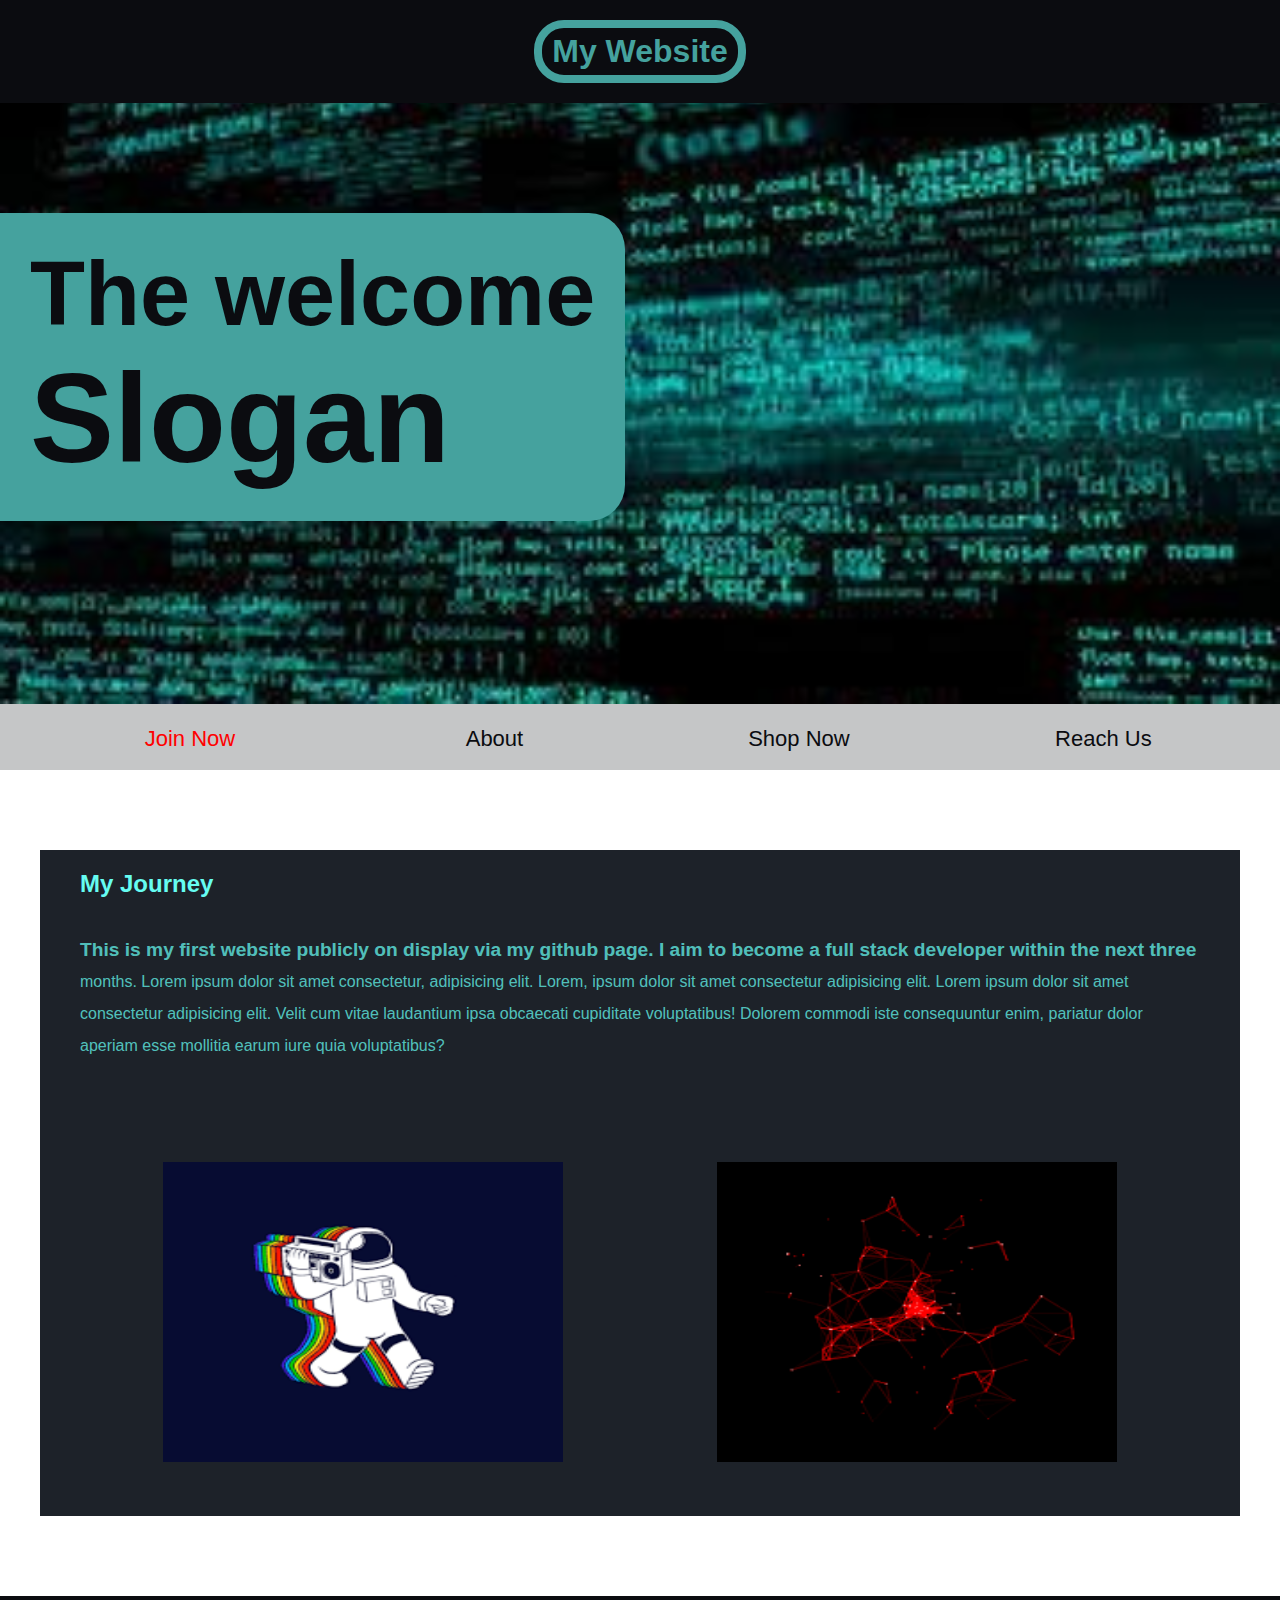
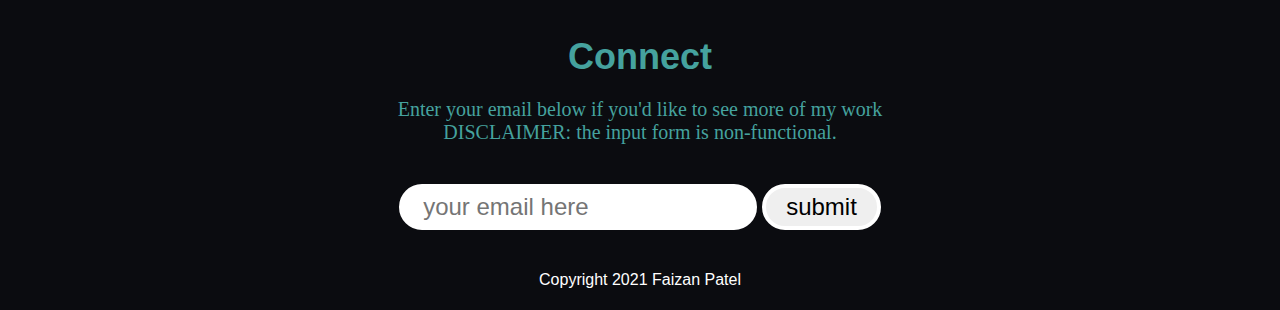
<file: index.html>
<!DOCTYPE html>
<html>
    <head>
        <link rel="stylesheet" href="/styles/styles.css">
        <title>basic webPage</title>
    </head>
    <body>
        <header>
            <h1>My Website</h1>
        </header>

        <section class="banner">
            <img src="/images/banner.jpg" alt="welcome banner">
            <div class="welcome">
                <h2>The welcome <br><span>Slogan</span></h2>
            </div>
        </section>

        <nav class="main-nav">
            <ul>
                <li><a href="#" class="join">Join Now</a></li>
                <li><a href="/about.html">About</a></li>
                <li><a href="/shop.html">Shop Now</a></li>
                <li><a href="/contact.html">Reach Us</a></li>
            </ul>
        </nav>

        <main>
            <article>
                <h2>My Journey</h2>
                <p>
                    This is my first website publicly on display via my github page. I aim to become a full stack developer within the next three months.
                    Lorem ipsum dolor sit amet consectetur, adipisicing elit. Lorem, ipsum dolor sit amet consectetur adipisicing elit. Lorem ipsum dolor sit amet consectetur adipisicing elit. Velit cum vitae laudantium ipsa obcaecati cupiditate voluptatibus! Dolorem commodi iste consequuntur enim, pariatur dolor aperiam esse mollitia earum iure quia voluptatibus?
                  </p>
            </article>
            <ul class="images">
                <li> <img src="/images/thumbnail1.png" alt="thumbnail 1"> </li>
                <li> <img src="/images/thumbnail2.png" alt="thumbnail 2"> </li>
            </ul>
        </main>

        <section class="join">
            <h2>Connect</h2>
            <p>
                Enter your email below if you'd like to see more of my work <br>
                DISCLAIMER: the input form is non-functional.
            </p>
            <form>
                <input type="email" name="email" placeholder="your email here" required>
                <input type="button" value="submit" name="submit">
            </form>

        </section>

        <footer>
            <p class="copyright">Copyright 2021 Faizan Patel</p>
        </footer>

    </body>


</html>
</file>
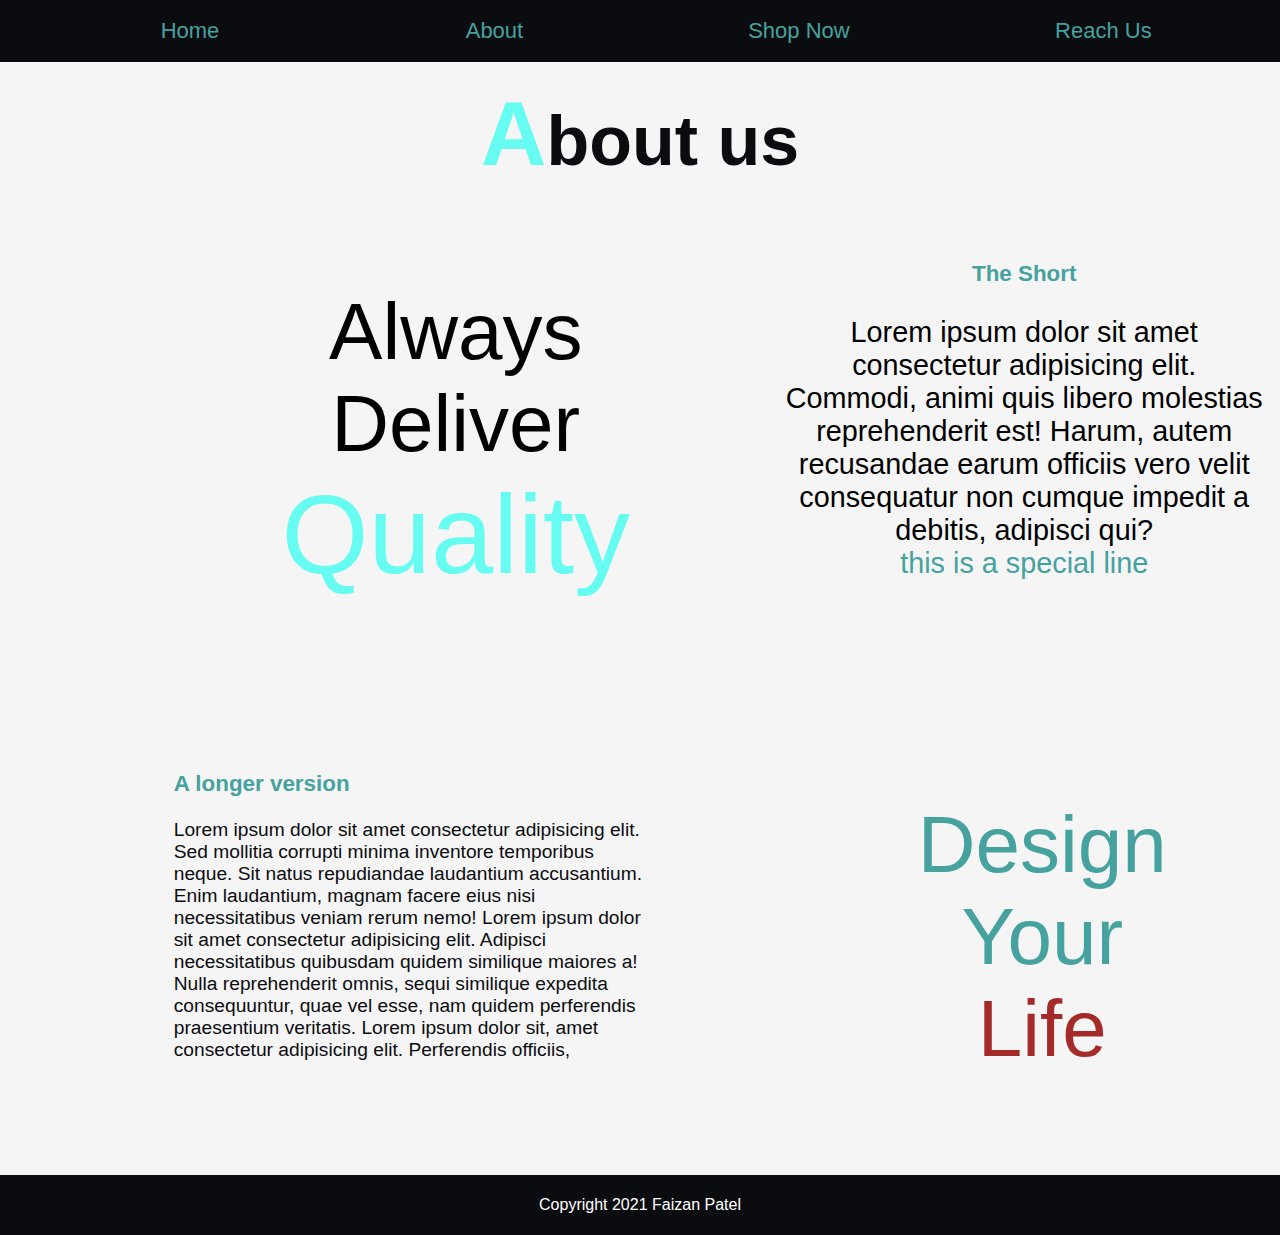
<file: about.html>
<!DOCTYPE html>
<html>
    <head>
        <link rel="stylesheet" href="/styles/about.css">
        <title>About us</title>
    </head>
    <body>
        <nav>
            <ul>
                <li><a href="/index.html">Home</a></li>
                <li><a href="/about.html">About</a></li>
                <li><a href="/shop.html">Shop Now</a></li>
                <li><a href="contact.html">Reach Us</a></li>
            </ul>
        </nav>

        <header>
            <h1 class="title">About us</h1>
        </header>
       
        <main>
            <ul>
                <li>
                    <p class="quote"> Always <br>Deliver <span>Quality</span></p>
                </li>
                <li class="short">   
                    <h3> The Short</h3>                    
                     <p>Lorem ipsum dolor sit amet consectetur adipisicing elit. Commodi, animi quis libero molestias reprehenderit est! Harum, autem recusandae earum officiis vero velit consequatur non cumque impedit a debitis, adipisci qui? 
                         <br><span>this is a special line</span></p>
                </li>
            </ul>
        </main>

        <section>
               <ul>
                   <li class="long"> 
                       <h3> A longer version</h3>
                       <p>Lorem ipsum dolor sit amet consectetur adipisicing elit. Sed mollitia corrupti minima inventore temporibus neque. Sit natus repudiandae laudantium accusantium. Enim laudantium, magnam facere eius nisi necessitatibus veniam rerum nemo!
                        Lorem ipsum dolor sit amet consectetur adipisicing elit. Adipisci necessitatibus quibusdam quidem similique maiores a! Nulla reprehenderit omnis, sequi similique expedita consequuntur, quae vel esse, nam quidem perferendis praesentium veritatis.
                        Lorem ipsum dolor sit, amet consectetur adipisicing elit. Perferendis officiis, 
                    </li>
                   <li class="slogan">
                        <p>Design <br> Your <br> <span>Life</span></p>
                   </li>   
                </ul>
        </section>

        <footer>
            <p class="copyright">Copyright 2021 Faizan Patel</p>
        </footer>
        
    </body>

</html>
</file>
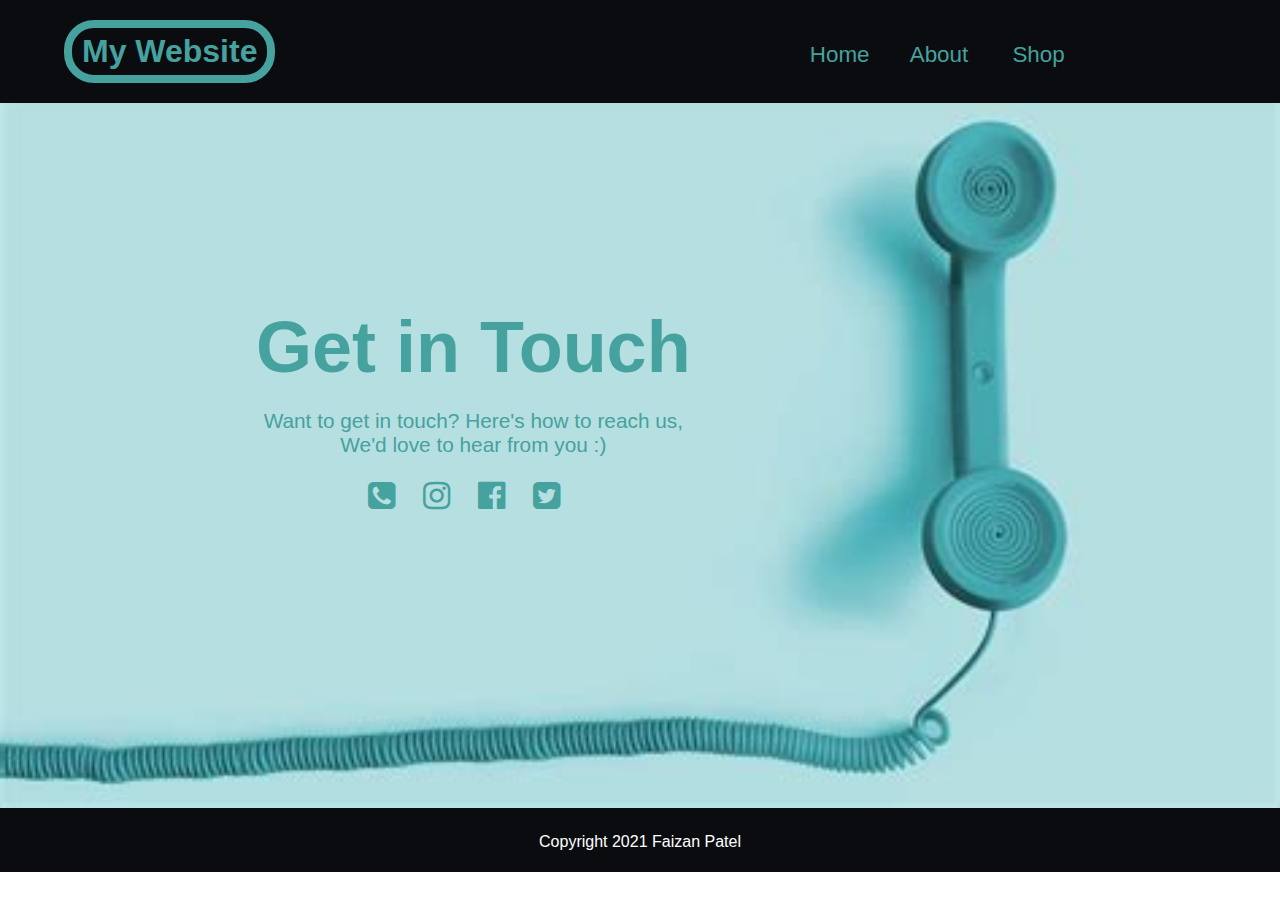
<file: contact.html>
<!DOCTYPE html>
<html>
    <head>
        <link rel="stylesheet" href="/styles/contact.css">
        <title>basic webPage</title>
        <link rel="stylesheet" href="https://cdnjs.cloudflare.com/ajax/libs/font-awesome/4.7.0/css/font-awesome.min.css">

    </head>
    <body>
        <header>
            <ul>
                <li class="logo">
                    <h1>My Website</h1>
                </li>
                <li>
                    <nav>
                        <ul>
                            <li><a href="/index.html">Home</a></li>
                            <li><a href="/about.html">About</a></li>
                            <li><a href="/shop.html">Shop</a></li>
                        </ul>
                    </nav>
                </li>
            </ul>
        </header>
        <section class="banner">
            <img src="/images/contact-banner.jpg" alt="background image">
            <div class="welcome">
                <h2>Get in Touch</h2>
                <p>Want to get in touch? Here's how to reach us, <br> We'd love to hear from you :)</p>
                <div class="icons">
                    <a><i class="fa fa-phone-square" aria-hidden="true"></i></a>
                    <a><i class="fa fa-instagram" aria-hidden="true"></i></a>
                    <a><i class="fa fa-facebook-official" aria-hidden="true"></i></a>
                    <a><i class="fa fa-twitter-square" aria-hidden="true"></i></a>
                </div>
            </div>
        </section>
        <footer>
            <p class="copyright">Copyright 2021 Faizan Patel</p>
        </footer>
    </body>
</html>
</file>
<file: styles/styles.css>
body, ul, li, h1, h2, a{
    margin: 0;
    padding: 0;
    font-family:-apple-system, BlinkMacSystemFont, 'Segoe UI', Roboto, Oxygen, Ubuntu, Cantarell, 'Open Sans', 'Helvetica Neue', sans-serif;
}
/* #66fcf1 #45a29e */
header{
    background-color: #0b0c10;
    padding: 20px 0;
    text-align: center;
    position: fixed;
    z-index: 1;
    top: 0;
    left: 0;
    width: 100%;
}

header h1{
    color: #45a29e;
    border: 8px solid;
    border-color: 45a29e;
    display: inline-block;
    padding: 5px 10px;
    border-radius: 30px;
}

.banner{
    position: relative;
    background:#c5c6c7 ;
}

.banner img{
    width: 100%;
}

.banner .welcome{
    background-color: #45a29e;
    color: #0b0c10;
    position: absolute;
    left: 0;
    top: 30%;
    padding: 30px;
    font-size: 60px;
    border-top-right-radius: 36px;
    border-bottom-right-radius: 36px;
}

.banner .welcome span{
    font-size: 1.4em;
}

nav{
    position: sticky;
    top: 106px;
    z-index: 1;
    background: #c5c6c7;
    padding: 18px;
}

nav ul{
    text-align: center;
    margin: 0 auto;
    white-space: nowrap;
    max-width: 1200px;    
}

nav li{
    width: 25%;
    display: inline-block;
    font-size: 22px;
}

nav li a{
    text-decoration: none;
    color: #0b0c10;
}

nav li a:hover{
    text-decoration:underline;
}

nav li a.join{
    color: red;
}

nav li a.join:hover{
    text-decoration:underline;
} 

main{
    background: #1d2229;
    max-width: 100%;
    width: 1200px;
    margin: 80px auto;
    padding: 0 40px;
    box-sizing: border-box;
}

.images li{
    display: inline-block;
    list-style-type: none;
    position: relative;
    margin: 20px 4.5%;
    width: 40%;
}

.images img{
    max-width: 100%;
    height: 300px;
    width: 400px;
    padding-bottom: 30px;
}

.images{
    text-align: center;
    margin: 80px 0;
    white-space: nowrap;
}

.images li:hover{
    bottom: 4px;
}

article h2{
    color: #66fcf1 ;
    padding: 20px 0;;
}

article p{
    color:#66fcf2be ;
    line-height: 2em;
}

article p::first-line{
    font-size: 1.2em;
    font-weight: bold;
}

section.join{
    background: #0b0c10;
    text-align: center;
    color: #45a29e;
    font-family: 'Lucida Console';
    padding-top: 40px;
    font-size: 20px;

}

section.join h2{
    font-size: 36px;
}

form input{
    margin: 20px 0;
    padding:5px 20px;
    font-size: 24px;
    border-radius: 28px;
    border: 4px solid white;
}

form input:focus{
    border: 4px dashed #45a29e;
    outline: none;
  }

form input:valid{
    border: 4px solid lawngreen;
  }

footer{
    background:#0b0c10;
    color: white;
    padding: 5px;
    text-align: center;
}
</file>
<file: styles/about.css>
body, ul, li, h1, h2, a{
    margin: 0;
    padding: 0;
    background: whitesmoke;
    font-family:-apple-system, BlinkMacSystemFont, 'Segoe UI', Roboto, Oxygen, Ubuntu, Cantarell, 'Open Sans', 'Helvetica Neue', sans-serif;
}

nav{
    position: relative;
    background: #0b0c10;
    padding: 18px;
}

nav ul{
    text-align: center;
    margin: 0 auto;
    white-space: nowrap;
    max-width: 1200px;  
    background: #0b0c10;  
}

nav li{
    width: 25%;
    display: inline-block;
    font-size: 22px;
    background: #0b0c10;
}

nav li a{
    text-decoration: none;
    color: #45a29e;
    background: #0b0c10;
}

nav li a:hover{
    text-decoration:underline;
}
header{
    padding: 20px 0 0 0;
    text-align: center;
    position: relative;
    top: 0;
    left: 0;
    width: 100%;
    color: #0b0c10;
    font-size: 35px;
}

.title::first-letter{
    color: #66fcf1;
    font-size: 1.3em;
}

main {
    width: 1200px;
    text-align: center;
    margin-left: 10%;
}
main li{
    display: inline-block;
    list-style-type: none;
    position: relative;
    margin: 20px 4.5%;
    width: 40%;
}

main li p.quote{
    font-size: 80px;
    margin-left: 10%;
}

p.quote span{
    color: #66fcf1;
    font-size: 1.4em;
}

main li.short h3{
    font-size: 1.4em;
    color: #45a29e;
}

main li.short p{
    font-size: 1.8em;
}

main li.short p span{
    color: #45a29e;
}

section {
    width: 1200px;
    text-align: center;
    margin-left: 10%;
    color: #0b0c10;
}
section li {
    display: inline-block;
    list-style-type: none;
    position: relative;
    margin: 20px 0;
    width: 40%;
}

li.long{
    margin-right: 12%;
}

section li.long h3{
    text-align: start;
    font-size: 1.4em;
    color: #45a29e;
}

section li.long p{
    text-align:start;
    font-size: 1.2em;
}

section li.slogan p{
    color: #45a29e;
    font-size: 80px;

}

section li p span{
    color: brown;
    font-size: 80px;
}


footer{
    background:#0b0c10;
    color: white;
    padding: 5px;
    text-align: center;
}
</file>
<file: styles/contact.css>
body, ul, li, h1, h2, a{
    margin: 0;
    padding: 0;
    font-family:-apple-system, BlinkMacSystemFont, 'Segoe UI', Roboto, Oxygen, Ubuntu, Cantarell, 'Open Sans', 'Helvetica Neue', sans-serif;
}

li{
    display: inline-block;
    list-style-type: none;
    position: relative;
}

li a {
    text-decoration: none;
    color: #45a29e;
    font-size: 1.4em;
}

header{
    padding: 20px 0;
    position: fixed;
    z-index: 1;
    top: 0;
    left: 0;
    width: 100%;
    background-color: #0b0c10;
}

.logo{
    padding-right: 40%;
    padding-left: 5%;
}

nav ul{
    text-align: center;
    margin: 0 auto;
    white-space: nowrap;
}

nav li{
    width: 33%;
    padding-left: 10%;
    padding-right: 10%;
}

nav li a:hover{
    text-decoration:underline;
}

header h1{
    color: #45a29e;
    border: 8px solid;
    border-color: 45a29e;
    display: inline-block;
    padding: 5px 10px;
    border-radius: 30px;
}

.banner{
    margin-top: 7%;
    position: relative;
    background-color: #0b0c10;

}

.banner img{
    width: 100%;
}


.banner .welcome{
    color: #45a29e;
    position: absolute;
    top: 30%;
    text-align: center;
    left: 20%;
}

.welcome h2{
    font-size: 4.5em;
}

.welcome p{
    font-size: 1.3em;
}

div.icons{
    font-size: 2rem;
}

.icons i{
    padding-right: 1.2rem;
}
.icons i:hover{
    font-size: 2.2rem;
}

footer{
    background:#0b0c10;
    color: white;
    padding: 5px;
    text-align: center;
}
</file>
